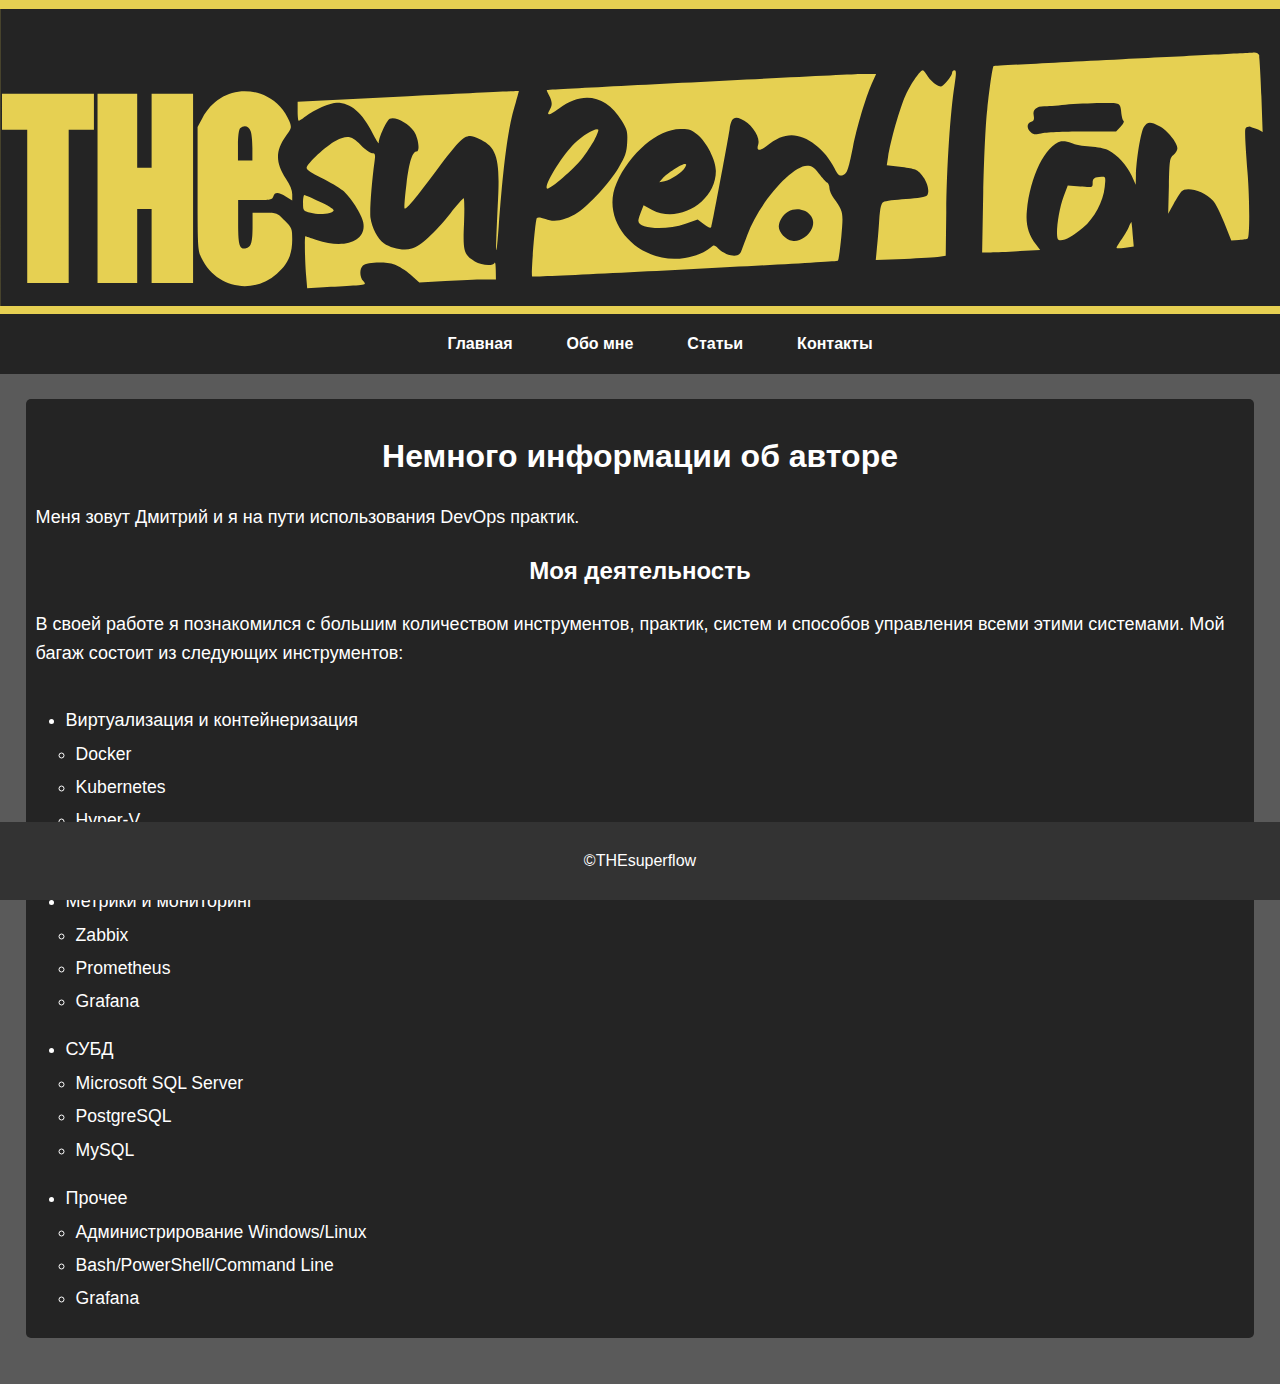
<file: about/index.html>
<!DOCTYPE html>
<html lang="en" translate="no">

<head>
    <meta charset="UTF-8">
    <link rel="icon" href="/favicon.ico" />
    <meta name="viewport" content="width=device-width, initial-scale=1.0">
    <title>Небольшой IT-блог / incultx</title>
    <meta name="description" content="Личный блог">
    <link rel="stylesheet" href="../css/style.css">
</head>

<body>
    <header>
        <svg version="1.0" xmlns="http://www.w3.org/2000/svg" viewBox="0 0 710.000000 170.000000"
            preserveAspectRatio="xMidYMid meet">
            <g transform="translate(0.000000, 185.000000) scale(0.100000,-0.1000)" fill="#242424" stroke="none">
                <path d="M1 900 l0 -900 3600 0 3600 0 0 900 0 900 -3600 0 -3600 0 0 -900z
                m6984 633 c2 -10 8 -107 12 -217 l7 -198 -22 12 c-12 6 -34 10 -49 18 -25 -3
                -27 -6 -26 -48 0 -25 6 -117 13 -205 12 -148 13 -357 1 -368 -3 -3 -24 -7 -48
                -8 l-43 -3 -39 98 c-21 54 -49 110 -62 123 -50 54 -150 82 -177 49 -6 -7 -25
                -38 -42 -67 l-30 -54 4 154 c3 144 5 155 25 171 12 10 22 27 22 38 0 31 -56
                100 -99 122 -52 26 -67 25 -87 -5 -17 -26 -43 -185 -44 -270 l-1 -50 -23 51
                c-26 56 -79 115 -129 140 -17 10 -63 19 -102 21 -38 3 -85 11 -103 20 -19 8
                -44 12 -57 9 -87 -22 -172 -195 -190 -386 -7 -73 8 -131 50 -185 l24 -32 -112
                -6 c-62 -4 -134 -7 -161 -7 l-49 0 6 328 c4 182 13 387 22 462 16 148 30 239
                36 244 2 1 324 19 714 38 391 19 720 36 732 37 13 0 24 -6 27 -16z m-1839
                -106 c11 -17 33 -38 48 -47 27 -15 29 -14 58 18 16 18 29 39 29 47 0 8 6 15
                13 15 11 0 11 -14 1 -82 -23 -144 -44 -456 -46 -705 l-3 -242 -35 -5 c-19 -3
                -107 -8 -194 -12 l-159 -6 6 63 c4 35 10 106 13 157 5 73 11 95 24 102 9 5 65
                12 124 16 69 5 110 12 117 20 17 20 3 75 -29 113 -25 30 -35 34 -110 44 l-84
                11 7 45 c14 91 66 274 98 344 32 67 80 137 95 137 4 -1 16 -15 27 -33z m-310
                -40 c-35 -81 -81 -235 -105 -354 -27 -133 -33 -149 -59 -156 -17 -4 -25 4 -43
                40 -52 105 -154 183 -238 183 -45 0 -86 -18 -142 -62 -37 -29 -55 -25 -43 11
                13 41 -39 118 -96 141 -39 17 -55 2 -63 -58 -9 -60 -95 -523 -101 -540 -4 -9
                -15 -6 -41 14 l-35 27 -67 -24 c-109 -38 -262 -29 -262 17 0 8 7 30 15 50 l14
                35 48 -26 c148 -78 353 47 353 216 0 61 -51 160 -103 203 -34 27 -47 31 -95
                30 -124 -1 -279 -133 -353 -300 -95 -216 123 -456 379 -415 61 10 113 31 145
                59 16 14 19 13 40 -6 47 -44 113 -54 126 -20 5 13 21 56 36 96 64 173 245 382
                331 382 26 0 38 -8 65 -42 19 -24 39 -47 46 -51 7 -4 13 -18 13 -31 0 -13 11
                -38 25 -57 52 -73 53 -74 41 -211 -7 -70 -15 -130 -19 -134 -7 -7 -1688 -94
                -1696 -88 -8 7 17 316 26 325 6 6 24 3 48 -6 48 -21 113 -7 179 36 66 44 178
                167 227 250 37 62 44 82 47 138 3 60 0 71 -30 121 -86 141 -217 167 -348 68
                -53 -40 -74 -43 -52 -8 16 26 15 45 -3 80 -9 17 -14 30 -13 31 9 3 1677 87
                1745 88 l82 1 -24 -53z m-3354 -73 c53 -26 100 -78 122 -134 15 -38 14 -39
                -19 -86 -58 -81 -57 -147 1 -235 23 -34 35 -63 35 -86 l0 -35 -34 21 c-42 26
                -63 27 -71 1 -6 -18 -15 -20 -101 -20 l-94 0 0 -124 c0 -132 8 -154 48 -141
                25 7 32 33 32 123 l0 72 68 0 c67 0 69 -1 110 -43 41 -41 42 -45 42 -107 -1
                -83 -23 -134 -85 -188 -137 -121 -340 -78 -419 88 -20 43 -21 58 -21 385 l0
                340 27 51 c72 137 223 186 359 118z m1379 -33 c-42 -133 -67 -318 -95 -691 -7
                -96 -13 -150 -14 -120 0 30 4 138 9 239 15 264 -3 327 -108 373 -68 31 -83 20
                -226 -170 -138 -184 -174 -227 -183 -218 -3 3 2 65 11 138 15 123 33 178 56
                178 20 0 10 75 -15 112 -31 46 -105 84 -134 69 -18 -10 -61 -104 -61 -134 0
                -7 -14 16 -32 50 -58 117 -123 173 -200 173 -37 0 -127 -39 -175 -76 -17 -13
                -34 -24 -37 -24 -3 0 -6 24 -6 53 l0 53 613 30 c336 16 613 30 614 29 1 0 -7
                -29 -17 -64z m-2340 -51 l0 -100 -70 0 -70 0 0 -425 0 -425 -115 0 -115 0 0
                425 0 425 -70 0 -70 0 0 100 0 100 255 0 255 0 0 -100z m240 -105 l0 -205 40
                0 40 0 0 205 0 205 115 0 115 0 0 -525 0 -525 -115 0 -115 0 0 205 0 205 -40
                0 -40 0 0 -205 0 -205 -110 0 -110 0 0 525 0 525 110 0 110 0 0 -205z m2536
                -52 c-14 -26 -45 -73 -70 -105 -48 -60 -182 -175 -193 -164 -18 17 84 185 155
                253 47 46 124 90 130 73 2 -4 -8 -30 -22 -57z m-1296 -28 c24 -25 53 -45 63
                -45 17 0 19 -5 14 -43 -17 -123 -28 -277 -23 -315 8 -56 39 -116 74 -141 41
                -29 110 -43 155 -30 46 12 129 88 214 195 36 46 70 84 74 84 4 0 5 -63 2 -140
                -7 -155 -1 -173 60 -210 36 -22 103 -27 110 -7 3 6 6 -12 6 -40 l1 -53 -67 -1
                c-38 0 -133 -4 -213 -8 l-145 -8 -48 43 c-26 23 -66 49 -90 57 -51 17 -155 13
                -176 -7 -19 -19 -17 -63 3 -85 17 -19 15 -19 -56 -25 -40 -3 -114 -7 -164 -10
                l-91 -5 -7 82 c-6 84 -8 207 -3 207 1 0 29 -9 62 -21 155 -54 279 -8 259 97
                -8 44 -70 141 -115 178 -19 16 -71 47 -116 69 -53 25 -83 45 -83 55 0 23 110
                125 162 151 64 32 87 28 138 -24z m1798 -125 c-17 -27 -76 -66 -113 -75 l-29
                -6 19 22 c25 27 104 79 122 79 11 0 11 -4 1 -20z m2329 -107 c-9 -83 -56 -171
                -121 -227 -63 -53 -115 -79 -136 -66 -19 12 -1 162 30 243 l22 58 69 -6 c68
                -5 69 -5 69 19 0 26 11 34 49 35 23 1 24 -1 18 -56z m-4354 -82 c42 -19 77
                -40 77 -47 0 -19 -80 -28 -128 -14 -41 11 -42 11 -42 56 0 25 4 44 8 42 5 -1
                43 -18 85 -37z m4509 -182 l6 -67 -46 -6 c-25 -3 -47 -4 -49 -2 -3 2 9 22 25
                45 16 22 35 54 42 71 7 17 14 29 15 28 1 -2 5 -33 7 -69z" />
                <path d="M5910 1269 c-52 -5 -105 -9 -118 -9 -43 0 -65 -19 -58 -50 4 -23 1
                -30 -14 -35 -25 -8 -26 -37 -2 -58 14 -13 25 -14 57 -7 22 5 125 10 228 10
                l188 0 25 27 c13 14 21 29 17 32 -5 3 -9 17 -11 31 -8 74 -2 70 -115 68 -56
                -1 -145 -5 -197 -9z" />
                <path d="M4371 676 c-28 -15 -50 -52 -51 -82 0 -33 37 -73 75 -80 40 -7 91 25
                110 71 31 71 -59 132 -134 91z" />
                <path d="M1332 1138 c-7 -7 -12 -44 -12 -95 l0 -83 40 0 40 0 0 69 c0 38 -4
                81 -10 95 -10 28 -38 34 -58 14z" />
            </g>
        </svg>
        <nav class="navbar">
            <ul>
                <li class="nav-list"><a class="link" href="/">Главная</a></li>
                <li class="nav-list"><a class="link" href="/about">Обо мне</a></li>
                <li class="nav-list"><a class="link" href="/posts">Статьи</a></li>
                <li class="nav-list"><a class="link" href="/contacts">Контакты</a></li>
            </ul>
        </nav>
    </header>

    <main>
        <section class="about">
            <h1 class="font-bold text-centered">Немного информации об авторе</h1>
            <p class="text-lg text-left">Меня зовут Дмитрий и я на пути использования DevOps практик.</p>

            <h2 class="font-semi-bold text-centered">Моя деятельность</h2>
            <p class="text-lg text-left">В своей работе я познакомился с большим количеством
                инструментов, практик, систем и способов управления всеми этими системами. Мой
                багаж состоит из следующих инструментов:
            </p>
            <ul class="pl-30">
                <li class="text-lg pt-20">Виртуализация и контейнеризация</li>
                <ul class="pl-10">
                    <li class="text-mg pt-5">Docker</li>
                    <li class="text-mg pt-5">Kubernetes</li>
                    <li class="text-mg pt-5">Hyper-V</li>
                    <li class="text-mg pt-5">VMware</li>
                </ul>
                <li class="text-lg pt-20">Метрики и мониторинг</li>
                <ul class="pl-10">
                    <li class="text-mg pt-5">Zabbix</li>
                    <li class="text-mg pt-5">Prometheus</li>
                    <li class="text-mg pt-5">Grafana</li>
                </ul>
                <li class="text-lg pt-20">СУБД</li>
                <ul class="pl-10">
                    <li class="text-mg pt-5">Microsoft SQL Server</li>
                    <li class="text-mg pt-5">PostgreSQL</li>
                    <li class="text-mg pt-5">MySQL</li>
                </ul>
                <li class="text-lg pt-20">Прочее</li>
                <ul class="pl-10">
                    <li class="text-mg pt-5">Администрирование Windows/Linux</li>
                    <li class="text-mg pt-5">Bash/PowerShell/Command Line</li>
                    <li class="text-mg pt-5">Grafana</li>
                </ul>

            </ul>

        </section>
    </main>

    <footer>
        <p>&copy;THEsuperflow</p>
    </footer>
</body>

</html>
</file>
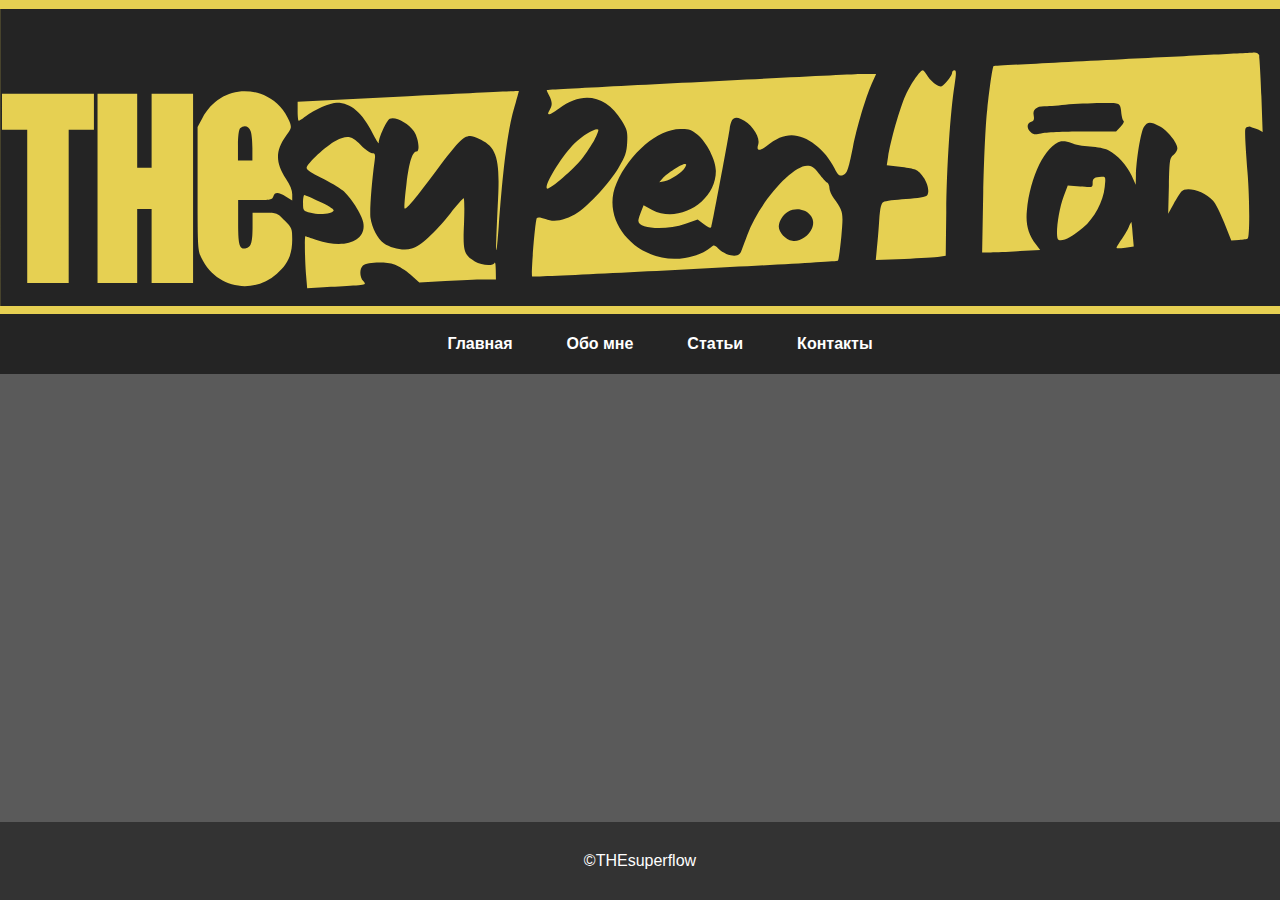
<file: contacts/index.html>
<!DOCTYPE html>
<html lang="en" translate="no">

<head>
    <meta charset="UTF-8">
    <link rel="icon" href="/favicon.ico" />
    <meta name="viewport" content="width=device-width, initial-scale=1.0">
    <title>Небольшой IT-блог / incultx</title>
    <meta name="description" content="Личный блог">
    <link rel="stylesheet" href="../css/style.css">
</head>

<body>
    <header>
        <svg version="1.0" xmlns="http://www.w3.org/2000/svg" viewBox="0 0 710.000000 170.000000"
            preserveAspectRatio="xMidYMid meet">
            <g transform="translate(0.000000, 185.000000) scale(0.100000,-0.1000)" fill="#242424" stroke="none">
                <path d="M1 900 l0 -900 3600 0 3600 0 0 900 0 900 -3600 0 -3600 0 0 -900z
                m6984 633 c2 -10 8 -107 12 -217 l7 -198 -22 12 c-12 6 -34 10 -49 18 -25 -3
                -27 -6 -26 -48 0 -25 6 -117 13 -205 12 -148 13 -357 1 -368 -3 -3 -24 -7 -48
                -8 l-43 -3 -39 98 c-21 54 -49 110 -62 123 -50 54 -150 82 -177 49 -6 -7 -25
                -38 -42 -67 l-30 -54 4 154 c3 144 5 155 25 171 12 10 22 27 22 38 0 31 -56
                100 -99 122 -52 26 -67 25 -87 -5 -17 -26 -43 -185 -44 -270 l-1 -50 -23 51
                c-26 56 -79 115 -129 140 -17 10 -63 19 -102 21 -38 3 -85 11 -103 20 -19 8
                -44 12 -57 9 -87 -22 -172 -195 -190 -386 -7 -73 8 -131 50 -185 l24 -32 -112
                -6 c-62 -4 -134 -7 -161 -7 l-49 0 6 328 c4 182 13 387 22 462 16 148 30 239
                36 244 2 1 324 19 714 38 391 19 720 36 732 37 13 0 24 -6 27 -16z m-1839
                -106 c11 -17 33 -38 48 -47 27 -15 29 -14 58 18 16 18 29 39 29 47 0 8 6 15
                13 15 11 0 11 -14 1 -82 -23 -144 -44 -456 -46 -705 l-3 -242 -35 -5 c-19 -3
                -107 -8 -194 -12 l-159 -6 6 63 c4 35 10 106 13 157 5 73 11 95 24 102 9 5 65
                12 124 16 69 5 110 12 117 20 17 20 3 75 -29 113 -25 30 -35 34 -110 44 l-84
                11 7 45 c14 91 66 274 98 344 32 67 80 137 95 137 4 -1 16 -15 27 -33z m-310
                -40 c-35 -81 -81 -235 -105 -354 -27 -133 -33 -149 -59 -156 -17 -4 -25 4 -43
                40 -52 105 -154 183 -238 183 -45 0 -86 -18 -142 -62 -37 -29 -55 -25 -43 11
                13 41 -39 118 -96 141 -39 17 -55 2 -63 -58 -9 -60 -95 -523 -101 -540 -4 -9
                -15 -6 -41 14 l-35 27 -67 -24 c-109 -38 -262 -29 -262 17 0 8 7 30 15 50 l14
                35 48 -26 c148 -78 353 47 353 216 0 61 -51 160 -103 203 -34 27 -47 31 -95
                30 -124 -1 -279 -133 -353 -300 -95 -216 123 -456 379 -415 61 10 113 31 145
                59 16 14 19 13 40 -6 47 -44 113 -54 126 -20 5 13 21 56 36 96 64 173 245 382
                331 382 26 0 38 -8 65 -42 19 -24 39 -47 46 -51 7 -4 13 -18 13 -31 0 -13 11
                -38 25 -57 52 -73 53 -74 41 -211 -7 -70 -15 -130 -19 -134 -7 -7 -1688 -94
                -1696 -88 -8 7 17 316 26 325 6 6 24 3 48 -6 48 -21 113 -7 179 36 66 44 178
                167 227 250 37 62 44 82 47 138 3 60 0 71 -30 121 -86 141 -217 167 -348 68
                -53 -40 -74 -43 -52 -8 16 26 15 45 -3 80 -9 17 -14 30 -13 31 9 3 1677 87
                1745 88 l82 1 -24 -53z m-3354 -73 c53 -26 100 -78 122 -134 15 -38 14 -39
                -19 -86 -58 -81 -57 -147 1 -235 23 -34 35 -63 35 -86 l0 -35 -34 21 c-42 26
                -63 27 -71 1 -6 -18 -15 -20 -101 -20 l-94 0 0 -124 c0 -132 8 -154 48 -141
                25 7 32 33 32 123 l0 72 68 0 c67 0 69 -1 110 -43 41 -41 42 -45 42 -107 -1
                -83 -23 -134 -85 -188 -137 -121 -340 -78 -419 88 -20 43 -21 58 -21 385 l0
                340 27 51 c72 137 223 186 359 118z m1379 -33 c-42 -133 -67 -318 -95 -691 -7
                -96 -13 -150 -14 -120 0 30 4 138 9 239 15 264 -3 327 -108 373 -68 31 -83 20
                -226 -170 -138 -184 -174 -227 -183 -218 -3 3 2 65 11 138 15 123 33 178 56
                178 20 0 10 75 -15 112 -31 46 -105 84 -134 69 -18 -10 -61 -104 -61 -134 0
                -7 -14 16 -32 50 -58 117 -123 173 -200 173 -37 0 -127 -39 -175 -76 -17 -13
                -34 -24 -37 -24 -3 0 -6 24 -6 53 l0 53 613 30 c336 16 613 30 614 29 1 0 -7
                -29 -17 -64z m-2340 -51 l0 -100 -70 0 -70 0 0 -425 0 -425 -115 0 -115 0 0
                425 0 425 -70 0 -70 0 0 100 0 100 255 0 255 0 0 -100z m240 -105 l0 -205 40
                0 40 0 0 205 0 205 115 0 115 0 0 -525 0 -525 -115 0 -115 0 0 205 0 205 -40
                0 -40 0 0 -205 0 -205 -110 0 -110 0 0 525 0 525 110 0 110 0 0 -205z m2536
                -52 c-14 -26 -45 -73 -70 -105 -48 -60 -182 -175 -193 -164 -18 17 84 185 155
                253 47 46 124 90 130 73 2 -4 -8 -30 -22 -57z m-1296 -28 c24 -25 53 -45 63
                -45 17 0 19 -5 14 -43 -17 -123 -28 -277 -23 -315 8 -56 39 -116 74 -141 41
                -29 110 -43 155 -30 46 12 129 88 214 195 36 46 70 84 74 84 4 0 5 -63 2 -140
                -7 -155 -1 -173 60 -210 36 -22 103 -27 110 -7 3 6 6 -12 6 -40 l1 -53 -67 -1
                c-38 0 -133 -4 -213 -8 l-145 -8 -48 43 c-26 23 -66 49 -90 57 -51 17 -155 13
                -176 -7 -19 -19 -17 -63 3 -85 17 -19 15 -19 -56 -25 -40 -3 -114 -7 -164 -10
                l-91 -5 -7 82 c-6 84 -8 207 -3 207 1 0 29 -9 62 -21 155 -54 279 -8 259 97
                -8 44 -70 141 -115 178 -19 16 -71 47 -116 69 -53 25 -83 45 -83 55 0 23 110
                125 162 151 64 32 87 28 138 -24z m1798 -125 c-17 -27 -76 -66 -113 -75 l-29
                -6 19 22 c25 27 104 79 122 79 11 0 11 -4 1 -20z m2329 -107 c-9 -83 -56 -171
                -121 -227 -63 -53 -115 -79 -136 -66 -19 12 -1 162 30 243 l22 58 69 -6 c68
                -5 69 -5 69 19 0 26 11 34 49 35 23 1 24 -1 18 -56z m-4354 -82 c42 -19 77
                -40 77 -47 0 -19 -80 -28 -128 -14 -41 11 -42 11 -42 56 0 25 4 44 8 42 5 -1
                43 -18 85 -37z m4509 -182 l6 -67 -46 -6 c-25 -3 -47 -4 -49 -2 -3 2 9 22 25
                45 16 22 35 54 42 71 7 17 14 29 15 28 1 -2 5 -33 7 -69z" />
                <path d="M5910 1269 c-52 -5 -105 -9 -118 -9 -43 0 -65 -19 -58 -50 4 -23 1
                -30 -14 -35 -25 -8 -26 -37 -2 -58 14 -13 25 -14 57 -7 22 5 125 10 228 10
                l188 0 25 27 c13 14 21 29 17 32 -5 3 -9 17 -11 31 -8 74 -2 70 -115 68 -56
                -1 -145 -5 -197 -9z" />
                <path d="M4371 676 c-28 -15 -50 -52 -51 -82 0 -33 37 -73 75 -80 40 -7 91 25
                110 71 31 71 -59 132 -134 91z" />
                <path d="M1332 1138 c-7 -7 -12 -44 -12 -95 l0 -83 40 0 40 0 0 69 c0 38 -4
                81 -10 95 -10 28 -38 34 -58 14z" />
            </g>
        </svg>
        <nav class="navbar">
            <ul>
                <li class="nav-list"><a class="link" href="/">Главная</a></li>
                <li class="nav-list"><a class="link" href="/about">Обо мне</a></li>
                <li class="nav-list"><a class="link" href="/posts">Статьи</a></li>
                <li class="nav-list"><a class="link" href="/contacts">Контакты</a></li>
            </ul>
        </nav>
    </header>

    <main>
    </main>

    <footer>
        <p>&copy;THEsuperflow</p>
    </footer>
</body>

</html>
</file>
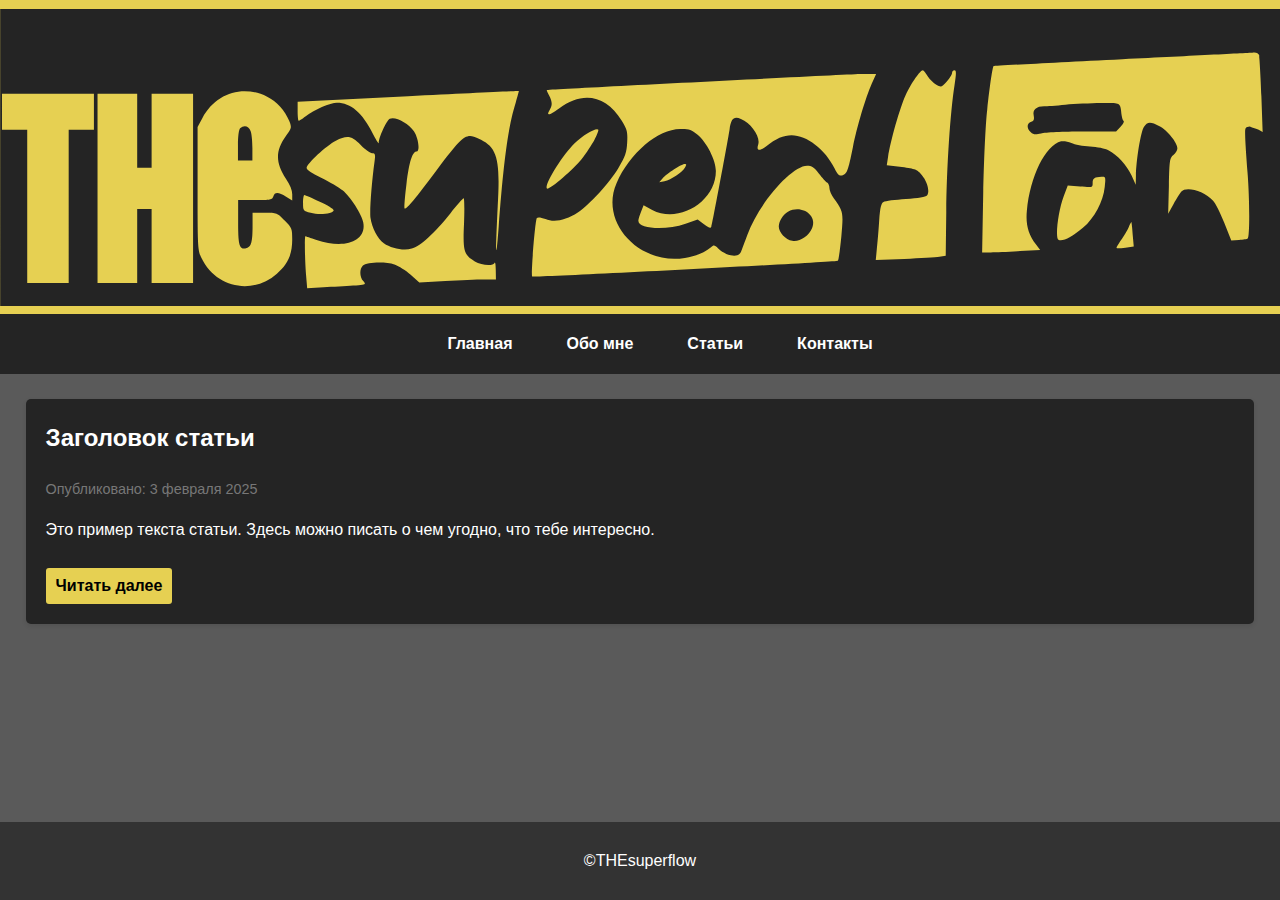
<file: posts/index.html>
<!DOCTYPE html>
<html lang="en" translate="no">

<head>
    <meta charset="UTF-8">
    <link rel="icon" href="/favicon.ico" />
    <meta name="viewport" content="width=device-width, initial-scale=1.0">
    <title>Небольшой IT-блог / incultx</title>
    <meta name="description" content="Личный блог">
    <link rel="stylesheet" href="../css/style.css">
</head>

<body>
    <header>
        <svg version="1.0" xmlns="http://www.w3.org/2000/svg" viewBox="0 0 710.000000 170.000000"
            preserveAspectRatio="xMidYMid meet">
            <g transform="translate(0.000000, 185.000000) scale(0.100000,-0.1000)" fill="#242424" stroke="none">
                <path d="M1 900 l0 -900 3600 0 3600 0 0 900 0 900 -3600 0 -3600 0 0 -900z
                m6984 633 c2 -10 8 -107 12 -217 l7 -198 -22 12 c-12 6 -34 10 -49 18 -25 -3
                -27 -6 -26 -48 0 -25 6 -117 13 -205 12 -148 13 -357 1 -368 -3 -3 -24 -7 -48
                -8 l-43 -3 -39 98 c-21 54 -49 110 -62 123 -50 54 -150 82 -177 49 -6 -7 -25
                -38 -42 -67 l-30 -54 4 154 c3 144 5 155 25 171 12 10 22 27 22 38 0 31 -56
                100 -99 122 -52 26 -67 25 -87 -5 -17 -26 -43 -185 -44 -270 l-1 -50 -23 51
                c-26 56 -79 115 -129 140 -17 10 -63 19 -102 21 -38 3 -85 11 -103 20 -19 8
                -44 12 -57 9 -87 -22 -172 -195 -190 -386 -7 -73 8 -131 50 -185 l24 -32 -112
                -6 c-62 -4 -134 -7 -161 -7 l-49 0 6 328 c4 182 13 387 22 462 16 148 30 239
                36 244 2 1 324 19 714 38 391 19 720 36 732 37 13 0 24 -6 27 -16z m-1839
                -106 c11 -17 33 -38 48 -47 27 -15 29 -14 58 18 16 18 29 39 29 47 0 8 6 15
                13 15 11 0 11 -14 1 -82 -23 -144 -44 -456 -46 -705 l-3 -242 -35 -5 c-19 -3
                -107 -8 -194 -12 l-159 -6 6 63 c4 35 10 106 13 157 5 73 11 95 24 102 9 5 65
                12 124 16 69 5 110 12 117 20 17 20 3 75 -29 113 -25 30 -35 34 -110 44 l-84
                11 7 45 c14 91 66 274 98 344 32 67 80 137 95 137 4 -1 16 -15 27 -33z m-310
                -40 c-35 -81 -81 -235 -105 -354 -27 -133 -33 -149 -59 -156 -17 -4 -25 4 -43
                40 -52 105 -154 183 -238 183 -45 0 -86 -18 -142 -62 -37 -29 -55 -25 -43 11
                13 41 -39 118 -96 141 -39 17 -55 2 -63 -58 -9 -60 -95 -523 -101 -540 -4 -9
                -15 -6 -41 14 l-35 27 -67 -24 c-109 -38 -262 -29 -262 17 0 8 7 30 15 50 l14
                35 48 -26 c148 -78 353 47 353 216 0 61 -51 160 -103 203 -34 27 -47 31 -95
                30 -124 -1 -279 -133 -353 -300 -95 -216 123 -456 379 -415 61 10 113 31 145
                59 16 14 19 13 40 -6 47 -44 113 -54 126 -20 5 13 21 56 36 96 64 173 245 382
                331 382 26 0 38 -8 65 -42 19 -24 39 -47 46 -51 7 -4 13 -18 13 -31 0 -13 11
                -38 25 -57 52 -73 53 -74 41 -211 -7 -70 -15 -130 -19 -134 -7 -7 -1688 -94
                -1696 -88 -8 7 17 316 26 325 6 6 24 3 48 -6 48 -21 113 -7 179 36 66 44 178
                167 227 250 37 62 44 82 47 138 3 60 0 71 -30 121 -86 141 -217 167 -348 68
                -53 -40 -74 -43 -52 -8 16 26 15 45 -3 80 -9 17 -14 30 -13 31 9 3 1677 87
                1745 88 l82 1 -24 -53z m-3354 -73 c53 -26 100 -78 122 -134 15 -38 14 -39
                -19 -86 -58 -81 -57 -147 1 -235 23 -34 35 -63 35 -86 l0 -35 -34 21 c-42 26
                -63 27 -71 1 -6 -18 -15 -20 -101 -20 l-94 0 0 -124 c0 -132 8 -154 48 -141
                25 7 32 33 32 123 l0 72 68 0 c67 0 69 -1 110 -43 41 -41 42 -45 42 -107 -1
                -83 -23 -134 -85 -188 -137 -121 -340 -78 -419 88 -20 43 -21 58 -21 385 l0
                340 27 51 c72 137 223 186 359 118z m1379 -33 c-42 -133 -67 -318 -95 -691 -7
                -96 -13 -150 -14 -120 0 30 4 138 9 239 15 264 -3 327 -108 373 -68 31 -83 20
                -226 -170 -138 -184 -174 -227 -183 -218 -3 3 2 65 11 138 15 123 33 178 56
                178 20 0 10 75 -15 112 -31 46 -105 84 -134 69 -18 -10 -61 -104 -61 -134 0
                -7 -14 16 -32 50 -58 117 -123 173 -200 173 -37 0 -127 -39 -175 -76 -17 -13
                -34 -24 -37 -24 -3 0 -6 24 -6 53 l0 53 613 30 c336 16 613 30 614 29 1 0 -7
                -29 -17 -64z m-2340 -51 l0 -100 -70 0 -70 0 0 -425 0 -425 -115 0 -115 0 0
                425 0 425 -70 0 -70 0 0 100 0 100 255 0 255 0 0 -100z m240 -105 l0 -205 40
                0 40 0 0 205 0 205 115 0 115 0 0 -525 0 -525 -115 0 -115 0 0 205 0 205 -40
                0 -40 0 0 -205 0 -205 -110 0 -110 0 0 525 0 525 110 0 110 0 0 -205z m2536
                -52 c-14 -26 -45 -73 -70 -105 -48 -60 -182 -175 -193 -164 -18 17 84 185 155
                253 47 46 124 90 130 73 2 -4 -8 -30 -22 -57z m-1296 -28 c24 -25 53 -45 63
                -45 17 0 19 -5 14 -43 -17 -123 -28 -277 -23 -315 8 -56 39 -116 74 -141 41
                -29 110 -43 155 -30 46 12 129 88 214 195 36 46 70 84 74 84 4 0 5 -63 2 -140
                -7 -155 -1 -173 60 -210 36 -22 103 -27 110 -7 3 6 6 -12 6 -40 l1 -53 -67 -1
                c-38 0 -133 -4 -213 -8 l-145 -8 -48 43 c-26 23 -66 49 -90 57 -51 17 -155 13
                -176 -7 -19 -19 -17 -63 3 -85 17 -19 15 -19 -56 -25 -40 -3 -114 -7 -164 -10
                l-91 -5 -7 82 c-6 84 -8 207 -3 207 1 0 29 -9 62 -21 155 -54 279 -8 259 97
                -8 44 -70 141 -115 178 -19 16 -71 47 -116 69 -53 25 -83 45 -83 55 0 23 110
                125 162 151 64 32 87 28 138 -24z m1798 -125 c-17 -27 -76 -66 -113 -75 l-29
                -6 19 22 c25 27 104 79 122 79 11 0 11 -4 1 -20z m2329 -107 c-9 -83 -56 -171
                -121 -227 -63 -53 -115 -79 -136 -66 -19 12 -1 162 30 243 l22 58 69 -6 c68
                -5 69 -5 69 19 0 26 11 34 49 35 23 1 24 -1 18 -56z m-4354 -82 c42 -19 77
                -40 77 -47 0 -19 -80 -28 -128 -14 -41 11 -42 11 -42 56 0 25 4 44 8 42 5 -1
                43 -18 85 -37z m4509 -182 l6 -67 -46 -6 c-25 -3 -47 -4 -49 -2 -3 2 9 22 25
                45 16 22 35 54 42 71 7 17 14 29 15 28 1 -2 5 -33 7 -69z" />
                <path d="M5910 1269 c-52 -5 -105 -9 -118 -9 -43 0 -65 -19 -58 -50 4 -23 1
                -30 -14 -35 -25 -8 -26 -37 -2 -58 14 -13 25 -14 57 -7 22 5 125 10 228 10
                l188 0 25 27 c13 14 21 29 17 32 -5 3 -9 17 -11 31 -8 74 -2 70 -115 68 -56
                -1 -145 -5 -197 -9z" />
                <path d="M4371 676 c-28 -15 -50 -52 -51 -82 0 -33 37 -73 75 -80 40 -7 91 25
                110 71 31 71 -59 132 -134 91z" />
                <path d="M1332 1138 c-7 -7 -12 -44 -12 -95 l0 -83 40 0 40 0 0 69 c0 38 -4
                81 -10 95 -10 28 -38 34 -58 14z" />
            </g>
        </svg>
        <nav class="navbar">
            <ul>
                <li class="nav-list"><a class="link" href="/">Главная</a></li>
                <li class="nav-list"><a class="link" href="pages/about">Обо мне</a></li>
                <li class="nav-list"><a class="link" href="pages/posts/">Статьи</a></li>
                <li class="nav-list"><a class="link" href="#">Контакты</a></li>
            </ul>
        </nav>
    </header>

    <main>
        <section class="post">
            <h2>Заголовок статьи</h2>
            <p class="meta">Опубликовано: 3 февраля 2025</p>
            <p>Это пример текста статьи. Здесь можно писать о чем угодно, что тебе интересно.</p>
            <a href="#" class="read-more">Читать далее</a>
        </section>
    </main>

    <footer>
        <p>&copy;THEsuperflow</p>
    </footer>
</body>

</html>
</file>
<file: css/style.css>
/* Общие стили */
body {
    font-family: Arial, sans-serif;
    line-height: 1.6;
    margin: 0;
    padding: 0;
    background-color: #5a5a5a;
    color: #333;
}

header {
    background-color: #e6d052;
    color: #fff;
    padding: 0;
    text-align: center;
}

.navbar {
    background-color: #242424;
    padding: 1px;
}

.nav-list {
    display: inline;
    margin: 0 2%;
    font-weight: 600;
}

.nav-list .link {
    color: #fff;
    text-decoration: none;
}

main {
    padding: 2%;
}

.post {
    background-color: #242424;
    margin-bottom: 20px;
    padding: 20px;
    border-radius: 5px;
    box-shadow: 0 2px 5px rgba(0, 0, 0, 0.1);
    color: #fff;
}

.post h2 {
    margin-top: 0;
}

.post .meta {
    font-size: 0.9em;
    color: #777;
}

.post .read-more {
    display: inline-block;
    margin-top: 10px;
    padding: 5px 10px;
    background: #e6d052;
    color: #000000;
    font-weight: 600;
    text-decoration: none;
    border-radius: 3px;
}

footer {
    text-align: center;
    padding: 10px 0;
    background: #333;
    color: #fff;
    position: fixed;
    width: 100%;
    bottom: 0;
}

.about {
    background-color: #242424;
    margin-bottom: 20px;
    padding: 10px;
    border-radius: 5px;
    color: #fff;
}

.font-bold {
    font-weight: 800;
}

.font-semi-bold {
    font-weight: 600;
}

.text-lg {
    font-size: 1.125rem;
}

.text-mg {
    font-size: 1.1rem;
}

.text-left {
    text-align: left;
}

.text-centered {
    text-align: center;
}

.pl-30 {
    padding-left: 30px;
}

.pl-10 {
    padding-left: 10px;
}

.pt-20 {
    padding-top: 20px;
}

.pt-5 {
    padding-top: 5px;
}
</file>
